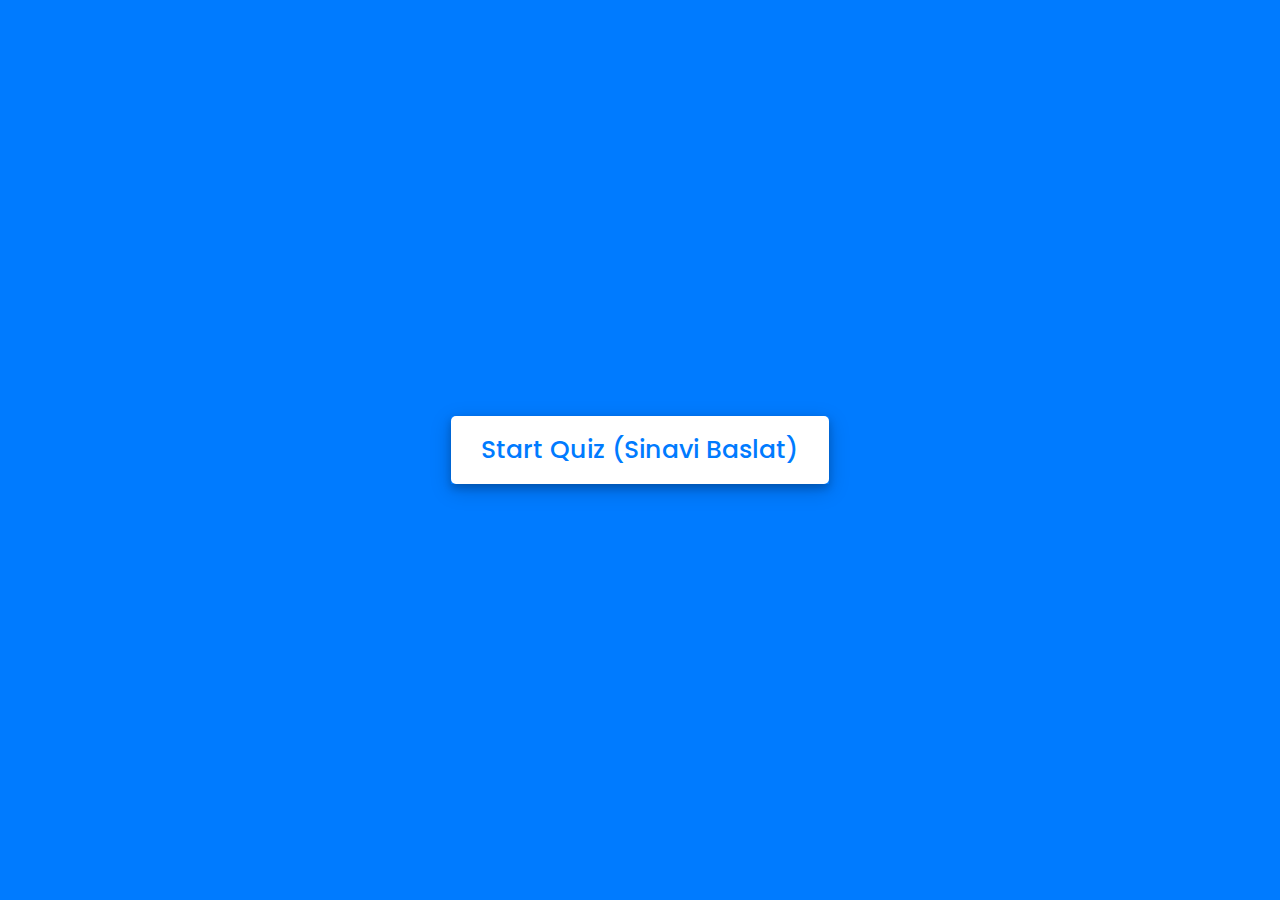
<file: index.html>
<!-- Created By CodingNepal - www.codingnepalweb.com  -->
<!DOCTYPE html>
<html lang="en">
  <head>
    <meta charset="UTF-8" />
    <meta name="viewport" content="width=device-width, initial-scale=1.0" />
    <title>Driver License Quiz</title>
    <link rel="stylesheet" href="style.css" />
    
    <!-- FontAweome CDN Link for Icons-->
    <link
      rel="stylesheet"
      href="https://cdnjs.cloudflare.com/ajax/libs/font-awesome/5.15.3/css/all.min.css"
    />
  </head>
  <body class="en">
    <!-- start Quiz button -->
    <div class="start_btn"><button>Start Quiz (Sinavi Baslat)</button></div>

    <!-- Info Box -->
    <div class="info_box">
      <div class="info-title"><span>Some Rules of this Quiz</span></div>
      <div class="info-list">
        <div class="info">
          1. Her bir soru icin <span>45 saniye</span> sureniz var.
        </div>
        <div class="info">
          2. Once you select your answer, it can't be undone.
        </div>
        <div class="info">
          3. You can't select any option once time goes off.
        </div>
        <div class="info">
          4. You can't exit from the Quiz while you're playing.
        </div>
        <div class="info">
          5. You'll get points on the basis of your correct answers.
        </div>
      </div>
      <div class="buttons">
        <button class="quit">Exit Quiz</button>
        <button class="restart">Continue</button>
      </div>
    </div>

    <!-- Quiz Box -->
    <div class="quiz_box">
      <header>
        <div class="title">Driver License Quiz</div>
        <div class="timer">
          <div class="time_left_txt">Time Left</div>
          <div class="timer_sec">45</div>
        </div>
        <div class="time_line"></div>
        <div class="LanguageTR&EN" style="align-items: center;">
          <button class="usbtn" id="usbtn" onclick="changeLan('en')">
          <img src="/Img/US Flag.png" alt="" style="width: 30px; height: 22px;"> <h5>English</h5>
          </button>
          <button class="trbtn" id="trbtn" onclick="changeLan('tr')" >
            <img src="/Img/Turkey Flag.png" alt="" style="width: 30px; height: 22px;">
            <h5>Turkish</h5>
          </button>
        </div>
      </header>
      <section>
        <div class="que_text">
          <!-- Here I've inserted question from JavaScript -->
        </div>

        <div class="option_list">
          <!-- Here I've inserted options from JavaScript -->
        </div>
      </section>

      <!-- footer of Quiz Box -->
      <footer>
        <div class="total_que">
          <!-- Here I've inserted Question Count Number from JavaScript -->
        </div>
        <button class="next_btn">Next Que</button>
      </footer>
    </div>

    <!-- Result Box -->
    <div class="result_box">
      <div class="icon">
        <i class="fas fa-crown"></i>
      </div>
      <div class="complete_text">You've completed the Quiz!</div>
      <div class="score_text">
        <!-- Here I've inserted Score Result from JavaScript -->
      </div>
      <div class="buttons">
        <button class="restart">Replay Quiz</button>
        <button class="quit">Quit Quiz</button>
      </div>
    </div>

    <!-- Inside this JavaScript file I've inserted Questions and Options only -->
    <script src="js/questions.js"></script>

    <!-- Inside this JavaScript file I've coded all Quiz Codes -->
    <script src="js/script.js"></script>
  </body>
</html>
</file>
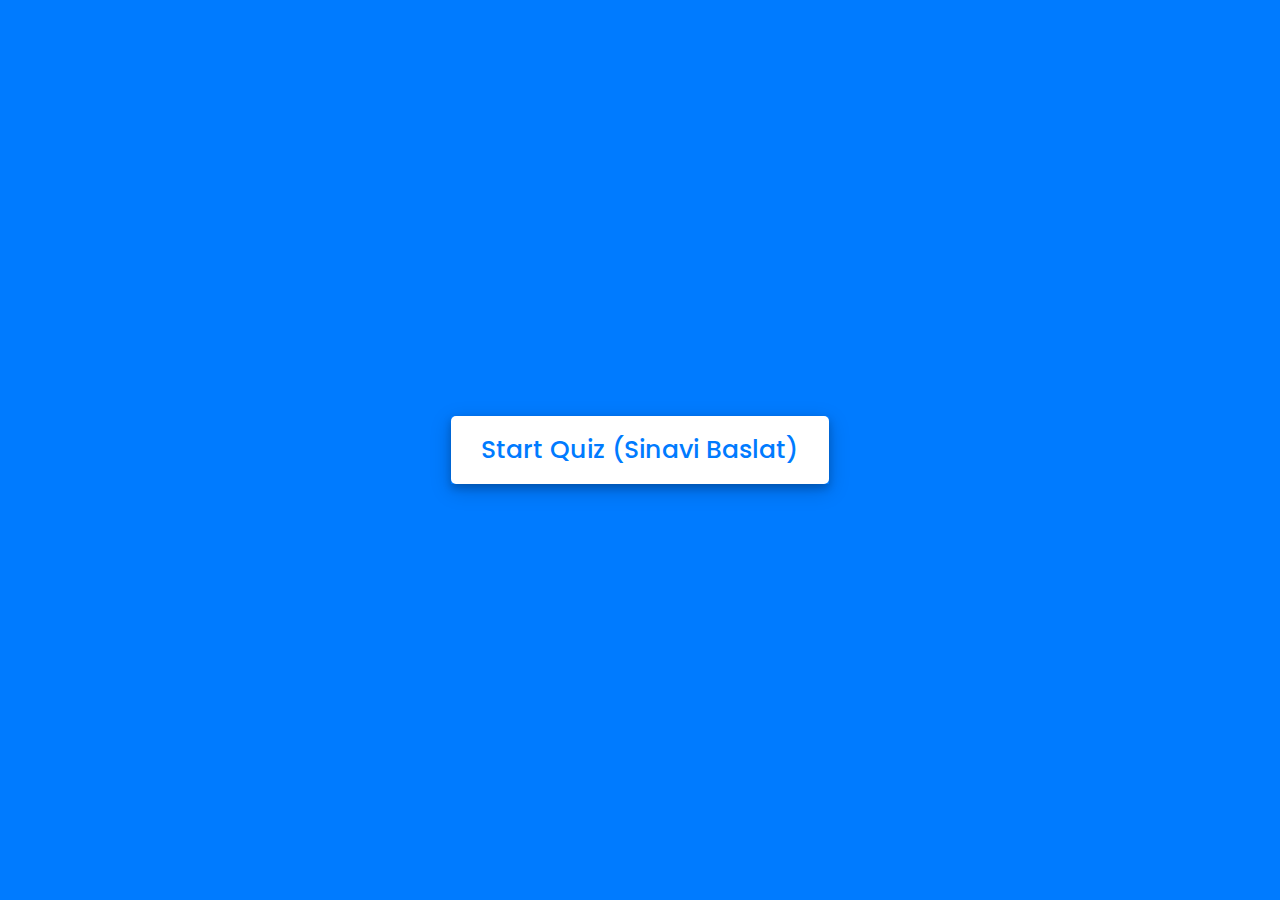
<file: docs/index.html>
<!-- Created By CodingNepal - www.codingnepalweb.com  -->
<!DOCTYPE html>
<html lang="en">
  <head>
    <meta charset="UTF-8" />
    <meta name="viewport" content="width=device-width, initial-scale=1.0" />
    <title>Driver License Quiz</title>
    <link rel="stylesheet" href="style.css" />
    <!-- FontAweome CDN Link for Icons-->
    <link
      rel="stylesheet"
      href="https://cdnjs.cloudflare.com/ajax/libs/font-awesome/5.15.3/css/all.min.css"
    />
  </head>
  <body class="en">
    <!-- start Quiz button -->
    <div class="start_btn"><button>Start Quiz (Sinavi Baslat)</button></div>

    <!-- Info Box -->
    <div class="info_box">
      <div class="info-title"><span>Some Rules of this Quiz</span></div>
      <div class="info-list">
        <div class="info">
          1. Her bir soru icin <span>45 saniye</span> sureniz var.
        </div>
        <div class="info">
          2. Once you select your answer, it can't be undone.
        </div>
        <div class="info">
          3. You can't select any option once time goes off.
        </div>
        <div class="info">
          4. You can't exit from the Quiz while you're playing.
        </div>
        <div class="info">
          5. You'll get points on the basis of your correct answers.
        </div>
      </div>
      <div class="buttons">
        <button class="quit">Exit Quiz</button>
        <button class="restart">Continue</button>
      </div>
    </div>

    <!-- Quiz Box -->
    <div class="quiz_box">
      <header>
        <div class="title">Driver License Quiz</div>
        <div class="timer">
          <div class="time_left_txt">Time Left</div>
          <div class="timer_sec">45</div>
        </div>
        <div class="time_line"></div>
        <div class="LanguageTR&EN" style="align-items: center">
          <button class="usbtn" id="usbtn" onclick="changeLan('en')">
            <img
              src="/Img/US Flag.png"
              alt="Turkey Flag"
              style="
                padding-top: 5px;
                padding-left: 3px;
                padding-right: 3px;
                height: 42px;
                width: 62px;
              "
            />
          </button>
          <button class="trbtn" id="trbtn" onclick="changeLan('tr')">
            <img
              src="/Img/Turkey Flag.png"
              alt="Turkey Flag"
              style="padding-top: 5px; padding-left: 3px; padding-right: 3px"
            />
          </button>
        </div>
      </header>
      <section>
        <div class="que_text">
          <!-- Here I've inserted question from JavaScript -->
        </div>

        <div class="option_list">
          <!-- Here I've inserted options from JavaScript -->
        </div>
      </section>

      <!-- footer of Quiz Box -->
      <footer>
        <div class="total_que">
          <!-- Here I've inserted Question Count Number from JavaScript -->
        </div>
        <button class="next_btn">Next Que</button>
      </footer>
    </div>

    <!-- Result Box -->
    <div class="result_box">
      <div class="icon">
        <i class="fas fa-crown"></i>
      </div>
      <div class="complete_text">You've completed the Quiz!</div>
      <div class="score_text">
        <!-- Here I've inserted Score Result from JavaScript -->
      </div>
      <div class="buttons">
        <button class="restart">Replay Quiz</button>
        <button class="quit">Quit Quiz</button>
      </div>
    </div>

    <!-- Inside this JavaScript file I've inserted Questions and Options only -->
    <script src="js/questions.js"></script>

    <!-- Inside this JavaScript file I've coded all Quiz Codes -->
    <script src="js/script.js"></script>
  </body>
</html>
</file>
<file: style.css>
/* importing google fonts */
@import url("https://fonts.googleapis.com/css2?family=Poppins:wght@200;300;400;500;600;700&display=swap");
* {
  margin: 0;
  padding: 0;
  box-sizing: border-box;
  font-family: "Poppins", sans-serif;
}

body {
  background: #007bff;
}

::selection {
  color: #fff;
  background: #007bff;
}

.start_btn,
.info_box,
.quiz_box,
.result_box {
  position: absolute;
  top: 50%;
  left: 50%;
  transform: translate(-50%, -50%);
  box-shadow: 0 4px 8px 0 rgba(0, 0, 0, 0.2), 0 6px 20px 0 rgba(0, 0, 0, 0.19);
}

.info_box.activeInfo,
.quiz_box.activeQuiz,
.result_box.activeResult {
  opacity: 1;
  z-index: 5;
  pointer-events: auto;
  transform: translate(-50%, -50%) scale(1);
}

.start_btn button {
  font-size: 25px;
  font-weight: 500;
  color: #007bff;
  padding: 15px 30px;
  outline: none;
  border: none;
  border-radius: 5px;
  background: #fff;
  cursor: pointer;
}

.info_box {
  width: 540px;
  background: #fff;
  border-radius: 5px;
  transform: translate(-50%, -50%) scale(0.9);
  opacity: 0;
  pointer-events: none;
  transition: all 0.3s ease;
}

.info_box .info-title {
  height: 60px;
  width: 100%;
  border-bottom: 1px solid lightgrey;
  display: flex;
  align-items: center;
  padding: 0 30px;
  border-radius: 5px 5px 0 0;
  font-size: 20px;
  font-weight: 600;
}

.info_box .info-list {
  padding: 15px 30px;
}

.info_box .info-list .info {
  margin: 5px 0;
  font-size: 17px;
}

.info_box .info-list .info span {
  font-weight: 600;
  color: #007bff;
}
.info_box .buttons {
  height: 60px;
  display: flex;
  align-items: center;
  justify-content: flex-end;
  padding: 0 30px;
  border-top: 1px solid lightgrey;
}

.info_box .buttons button {
  margin: 0 5px;
  height: 40px;
  width: 100px;
  font-size: 16px;
  font-weight: 500;
  cursor: pointer;
  border: none;
  outline: none;
  border-radius: 5px;
  border: 1px solid #007bff;
  transition: all 0.3s ease;
}

/*  DILLEALAKALI SECTION */

.que_text span {
  display: none;
}

.option_list .option span {
  display: none;
}

body.en .en {
  display: initial;
}

body.tr .tr {
  display: initial;
}

/*  DILLEALAKALI SECTION */

.quiz_box {
  width: 550px;
  background: #fff;
  border-radius: 5px;
  transform: translate(-50%, -50%) scale(0.9);
  opacity: 0;
  pointer-events: none;
  transition: all 0.3s ease;
}

.quiz_box header {
  position: relative;
  z-index: 2;
  height: 70px;
  padding: 0 30px;
  background: #fff;
  border-radius: 5px 5px 0 0;
  display: flex;
  align-items: center;
  justify-content: space-between;
  box-shadow: 0px 3px 5px 1px rgba(0, 0, 0, 0.1);
}

.quiz_box header .title {
  font-size: 20px;
  font-weight: 600;
}

.quiz_box header .timer {
  color: #004085;
  background: #cce5ff;
  border: 1px solid #b8daff;
  height: 45px;
  padding: 0 8px;
  border-radius: 5px;
  display: flex;
  align-items: center;
  justify-content: space-between;
  width: 145px;
}

.quiz_box header .timer .time_left_txt {
  font-weight: 400;
  font-size: 17px;
  user-select: none;
}

.quiz_box header .timer .timer_sec {
  font-size: 18px;
  font-weight: 500;
  height: 30px;
  width: 45px;
  color: #fff;
  border-radius: 5px;
  line-height: 30px;
  text-align: center;
  background: #343a40;
  border: 1px solid #343a40;
  user-select: none;
}

.quiz_box header .time_line {
  position: absolute;
  bottom: 0px;
  left: 0px;
  height: 3px;
  background: #007bff;
}

section {
  padding: 25px 30px 20px 30px;
  background: #fff;
}

section .que_text {
  font-size: 25px;
  font-weight: 600;
}

section .option_list {
  padding: 20px 0px;
  display: block;
}

section .option_list .option {
  background: aliceblue;
  border: 1px solid #84c5fe;
  border-radius: 5px;
  padding: 8px 15px;
  font-size: 17px;
  margin-bottom: 15px;
  cursor: pointer;
  transition: all 0.3s ease;
  display: flex;
  align-items: center;
  justify-content: space-between;
}

section .option_list .option:last-child {
  margin-bottom: 0px;
}

section .option_list .option:hover {
  color: #004085;
  background: #cce5ff;
  border: 1px solid #b8daff;
}

section .option_list .option.correct {
  color: #155724;
  background: #d4edda;
  border: 1px solid #c3e6cb;
}

section .option_list .option.incorrect {
  color: #721c24;
  background: #f8d7da;
  border: 1px solid #f5c6cb;
}

section .option_list .option.disabled {
  pointer-events: none;
}

section .option_list .option .icon {
  height: 26px;
  width: 26px;
  border: 2px solid transparent;
  border-radius: 50%;
  text-align: center;
  font-size: 13px;
  pointer-events: none;
  transition: all 0.3s ease;
  line-height: 24px;
}
.option_list .option .icon.tick {
  color: #23903c;
  border-color: #23903c;
  background: #d4edda;
}

.option_list .option .icon.cross {
  color: #a42834;
  background: #f8d7da;
  border-color: #a42834;
}

footer {
  height: 60px;
  padding: 0 30px;
  display: flex;
  align-items: center;
  justify-content: space-between;
  border-top: 1px solid lightgrey;
}

footer .total_que span {
  display: flex;
  user-select: none;
}

footer .total_que span p {
  font-weight: 500;
  padding: 0 5px;
}

footer .total_que span p:first-child {
  padding-left: 0px;
}

footer button {
  height: 40px;
  padding: 0 13px;
  font-size: 18px;
  font-weight: 400;
  cursor: pointer;
  border: none;
  outline: none;
  color: #fff;
  border-radius: 5px;
  background: #007bff;
  border: 1px solid #007bff;
  line-height: 10px;
  opacity: 0;
  pointer-events: none;
  transform: scale(0.95);
  transition: all 0.3s ease;
}

footer button:hover {
  background: #0263ca;
}

footer button.show {
  opacity: 1;
  pointer-events: auto;
  transform: scale(1);
}

.result_box {
  background: #fff;
  border-radius: 5px;
  display: flex;
  padding: 25px 30px;
  width: 450px;
  align-items: center;
  flex-direction: column;
  justify-content: center;
  transform: translate(-50%, -50%) scale(0.9);
  opacity: 0;
  pointer-events: none;
  transition: all 0.3s ease;
}

.result_box .icon {
  font-size: 100px;
  color: #007bff;
  margin-bottom: 10px;
}

.result_box .complete_text {
  font-size: 20px;
  font-weight: 500;
}

.result_box .score_text span {
  display: flex;
  margin: 10px 0;
  font-size: 18px;
  font-weight: 500;
}

.result_box .score_text span p {
  padding: 0 4px;
  font-weight: 600;
}

.result_box .buttons {
  display: flex;
  margin: 20px 0;
}

.result_box .buttons button {
  margin: 0 10px;
  height: 45px;
  padding: 0 20px;
  font-size: 18px;
  font-weight: 500;
  cursor: pointer;
  border: none;
  outline: none;
  border-radius: 5px;
  border: 1px solid #007bff;
  transition: all 0.3s ease;
}

.buttons button.restart {
  color: #fff;
  background: #007bff;
}

.buttons button.restart:hover {
  background: #0263ca;
}

.buttons button.quit {
  color: #007bff;
  background: #fff;
}

.buttons button.quit:hover {
  color: #fff;
  background: #007bff;
}
.trbtn {
  background: rgba(255, 255, 255, 0);
  border: #004085;
  border-radius: 5px;
  padding: auto;
}
.usbtn {
  background: rgba(255, 255, 255, 0);
  border: #004085;
  border-radius: 5px;
  padding: auto;
}
.TurkeyFlag {
  padding-top: 0.3rem;
  padding-left: 0.3rem;
  padding: auto;
  height: 30px;
}
</file>
<file: docs/style.css>
/* importing google fonts */
@import url("https://fonts.googleapis.com/css2?family=Poppins:wght@200;300;400;500;600;700&display=swap");
* {
  margin: 0;
  padding: 0;
  box-sizing: border-box;
  font-family: "Poppins", sans-serif;
}

body {
  background: #007bff;
}

::selection {
  color: #fff;
  background: #007bff;
}

.start_btn,
.info_box,
.quiz_box,
.result_box {
  position: absolute;
  top: 50%;
  left: 50%;
  transform: translate(-50%, -50%);
  box-shadow: 0 4px 8px 0 rgba(0, 0, 0, 0.2), 0 6px 20px 0 rgba(0, 0, 0, 0.19);
}

.info_box.activeInfo,
.quiz_box.activeQuiz,
.result_box.activeResult {
  opacity: 1;
  z-index: 5;
  pointer-events: auto;
  transform: translate(-50%, -50%) scale(1);
}

.start_btn button {
  font-size: 25px;
  font-weight: 500;
  color: #007bff;
  padding: 15px 30px;
  outline: none;
  border: none;
  border-radius: 5px;
  background: #fff;
  cursor: pointer;
}

.info_box {
  width: 540px;
  background: #fff;
  border-radius: 5px;
  transform: translate(-50%, -50%) scale(0.9);
  opacity: 0;
  pointer-events: none;
  transition: all 0.3s ease;
}

.info_box .info-title {
  height: 60px;
  width: 100%;
  border-bottom: 1px solid lightgrey;
  display: flex;
  align-items: center;
  padding: 0 30px;
  border-radius: 5px 5px 0 0;
  font-size: 20px;
  font-weight: 600;
}

.info_box .info-list {
  padding: 15px 30px;
}

.info_box .info-list .info {
  margin: 5px 0;
  font-size: 17px;
}

.info_box .info-list .info span {
  font-weight: 600;
  color: #007bff;
}
.info_box .buttons {
  height: 60px;
  display: flex;
  align-items: center;
  justify-content: flex-end;
  padding: 0 30px;
  border-top: 1px solid lightgrey;
}

.info_box .buttons button {
  margin: 0 5px;
  height: 40px;
  width: 100px;
  font-size: 16px;
  font-weight: 500;
  cursor: pointer;
  border: none;
  outline: none;
  border-radius: 5px;
  border: 1px solid #007bff;
  transition: all 0.3s ease;
}

/*  DILLEALAKALI SECTION */

.que_text span {
  display: none;
}

.option_list .option span {
  display: none;
}

body.en .en {
  display: initial;
}

body.tr .tr {
  display: initial;
}

/*  DILLEALAKALI SECTION */

.quiz_box {
  width: 550px;
  background: #fff;
  border-radius: 5px;
  transform: translate(-50%, -50%) scale(0.9);
  opacity: 0;
  pointer-events: none;
  transition: all 0.3s ease;
}

.quiz_box header {
  position: relative;
  z-index: 2;
  height: 70px;
  padding: 0 30px;
  background: #fff;
  border-radius: 5px 5px 0 0;
  display: flex;
  align-items: center;
  justify-content: space-between;
  box-shadow: 0px 3px 5px 1px rgba(0, 0, 0, 0.1);
}

.quiz_box header .title {
  font-size: 20px;
  font-weight: 600;
}

.quiz_box header .timer {
  color: #004085;
  background: #cce5ff;
  border: 1px solid #b8daff;
  height: 45px;
  padding: 0 8px;
  border-radius: 5px;
  display: flex;
  align-items: center;
  justify-content: space-between;
  width: 145px;
}

.quiz_box header .timer .time_left_txt {
  font-weight: 400;
  font-size: 17px;
  user-select: none;
}

.quiz_box header .timer .timer_sec {
  font-size: 18px;
  font-weight: 500;
  height: 30px;
  width: 45px;
  color: #fff;
  border-radius: 5px;
  line-height: 30px;
  text-align: center;
  background: #343a40;
  border: 1px solid #343a40;
  user-select: none;
}

.quiz_box header .time_line {
  position: absolute;
  bottom: 0px;
  left: 0px;
  height: 3px;
  background: #007bff;
}

section {
  padding: 25px 30px 20px 30px;
  background: #fff;
}

section .que_text {
  font-size: 25px;
  font-weight: 600;
}

section .option_list {
  padding: 20px 0px;
  display: block;
}

section .option_list .option {
  background: aliceblue;
  border: 1px solid #84c5fe;
  border-radius: 5px;
  padding: 8px 15px;
  font-size: 17px;
  margin-bottom: 15px;
  cursor: pointer;
  transition: all 0.3s ease;
  display: flex;
  align-items: center;
  justify-content: space-between;
}

section .option_list .option:last-child {
  margin-bottom: 0px;
}

section .option_list .option:hover {
  color: #004085;
  background: #cce5ff;
  border: 1px solid #b8daff;
}

section .option_list .option.correct {
  color: #155724;
  background: #d4edda;
  border: 1px solid #c3e6cb;
}

section .option_list .option.incorrect {
  color: #721c24;
  background: #f8d7da;
  border: 1px solid #f5c6cb;
}

section .option_list .option.disabled {
  pointer-events: none;
}

section .option_list .option .icon {
  height: 26px;
  width: 26px;
  border: 2px solid transparent;
  border-radius: 50%;
  text-align: center;
  font-size: 13px;
  pointer-events: none;
  transition: all 0.3s ease;
  line-height: 24px;
}
.option_list .option .icon.tick {
  color: #23903c;
  border-color: #23903c;
  background: #d4edda;
}

.option_list .option .icon.cross {
  color: #a42834;
  background: #f8d7da;
  border-color: #a42834;
}

footer {
  height: 60px;
  padding: 0 30px;
  display: flex;
  align-items: center;
  justify-content: space-between;
  border-top: 1px solid lightgrey;
}

footer .total_que span {
  display: flex;
  user-select: none;
}

footer .total_que span p {
  font-weight: 500;
  padding: 0 5px;
}

footer .total_que span p:first-child {
  padding-left: 0px;
}

footer button {
  height: 40px;
  padding: 0 13px;
  font-size: 18px;
  font-weight: 400;
  cursor: pointer;
  border: none;
  outline: none;
  color: #fff;
  border-radius: 5px;
  background: #007bff;
  border: 1px solid #007bff;
  line-height: 10px;
  opacity: 0;
  pointer-events: none;
  transform: scale(0.95);
  transition: all 0.3s ease;
}

footer button:hover {
  background: #0263ca;
}

footer button.show {
  opacity: 1;
  pointer-events: auto;
  transform: scale(1);
}

.result_box {
  background: #fff;
  border-radius: 5px;
  display: flex;
  padding: 25px 30px;
  width: 450px;
  align-items: center;
  flex-direction: column;
  justify-content: center;
  transform: translate(-50%, -50%) scale(0.9);
  opacity: 0;
  pointer-events: none;
  transition: all 0.3s ease;
}

.result_box .icon {
  font-size: 100px;
  color: #007bff;
  margin-bottom: 10px;
}

.result_box .complete_text {
  font-size: 20px;
  font-weight: 500;
}

.result_box .score_text span {
  display: flex;
  margin: 10px 0;
  font-size: 18px;
  font-weight: 500;
}

.result_box .score_text span p {
  padding: 0 4px;
  font-weight: 600;
}

.result_box .buttons {
  display: flex;
  margin: 20px 0;
}

.result_box .buttons button {
  margin: 0 10px;
  height: 45px;
  padding: 0 20px;
  font-size: 18px;
  font-weight: 500;
  cursor: pointer;
  border: none;
  outline: none;
  border-radius: 5px;
  border: 1px solid #007bff;
  transition: all 0.3s ease;
}

.buttons button.restart {
  color: #fff;
  background: #007bff;
}

.buttons button.restart:hover {
  background: #0263ca;
}

.buttons button.quit {
  color: #007bff;
  background: #fff;
}

.buttons button.quit:hover {
  color: #fff;
  background: #007bff;
}
/* .trbtn {
  background: rgba(255, 255, 255, 0);
  border: #004085;
  border-radius: 5px;
}
.usbtn {
  background: rgba(255, 255, 255, 0);
  border: #004085;
  border-radius: 5px;
}
.TurkeyFlag {
  padding-top: 0.3rem;
  padding-left: 0.3rem;
  height: 30px;
} */
</file>
